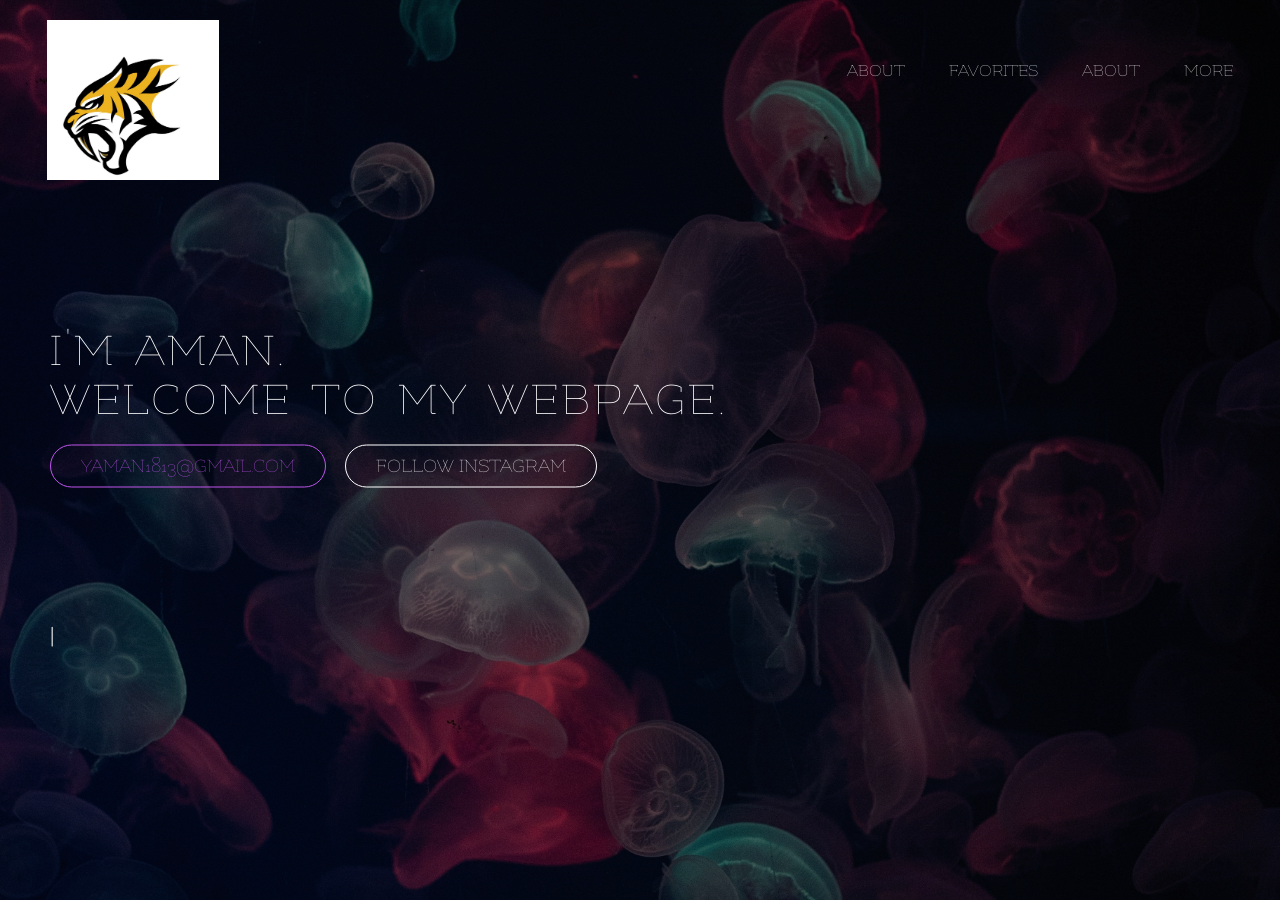
<file: index.html>
<!DOCTYPE html>
<html>
    <head>
        <title>Aman</title>
        <link rel="stylesheet" type="text/css" href="css/style.css">
        <meta name="viewport" content="width=device-width, initial-scale=1.0">
       <link href="https://fonts.googleapis.com/css2?family=Flamenco&display=swap" rel="stylesheet">
       <link rel="stylesheet" href="https://cdnjs.cloudflare.com/ajax/libs/animate.css/4.1.1/animate.min.css">
       <link rel="stylesheet" href="https://cdnjs.cloudflare.com/ajax/libs/font-awesome/4.7.0/css/font-awesome.min.css">
<script type="text/javascript">
            var myQuotes =  new Array();
  
  myQuotes.push("Life is too short to write documentation.");

  myQuotes.push("Just kidding, go document your code.");

  myQuotes.push("Where�s your will to be weird?");


function shuffle(array) {
  var currentIndex = array.length, temporaryValue, randomIndex ;

  // While there remain elements to shuffle...
  while (0 !== currentIndex) {

    // Pick a remaining element...
    randomIndex = Math.floor(Math.random() * currentIndex);
    currentIndex -= 1;

    // And swap it with the current element.
    temporaryValue = array[currentIndex];
    array[currentIndex] = array[randomIndex];
    array[randomIndex] = temporaryValue;
  }

  return array;
}



  $(".intro-text").typed({
    strings: myQuotes,
    typeSpeed: 8,
    backDelay: 3000,
    startDelay: 200,
    loop: true,
    loopCount: false,
    cursorChar: "|"
  });
       </script>
    </head>
    <body>
        <header>
            <nav>
                <div class="row clearfix">
                    <img src="images/logo.jpg" class = "logo">
                    <ul class="main-nav" animated slideInDown id="check-class">
                        <li><a href="#">ABOUT</a></li>
                        <li><a href="#">FAVORITES</a></li>
                        <li><a href="#">ABOUT</a></li>
                        <li><a href="#">MORE</a></li>
                    </ul>
                    <a href="#" class="mobile-icon"  onclick="slideshow()"><i class="fa fa-bars"> </i> </a>

                </div>
            </nav>
            <div class="main-content-header">
            <h1> I'M <span class="colorchange">AMAN</span>.<br>
                WELCOME TO MY WEBPAGE.</h1>
                <a href="mailto:yaman1813@gmail.com" class="btn btn-full"> yaman1813@gmail.com</a>
                <a href="#" class="btn btn-nav"> Follow Instagram</a>
          <div class="col-md-10 col-md-offset-1">
                    <h1 class="brand-heading">&nbsp;</h1>
                    <h1 class="brand-heading">&nbsp;</h1>
                    <span class="intro-text"><script>shuffle();</script></span><span class="typed-cursor">|</span>
                    <!--Trying to do something dynamic but it is not working It is linked with above javascript code-->
                    <h5>&nbsp;</h5>
                  </div>      
        </header>

        <script type="text/javascript">
        function slideshow(){
            var x = document.getElementById('check-class');
            if(x.style.display === "none"){
                x.style.display="block";
            }
            else{
                x.style.display="none";
            }
        }
        </script>
    </body>
</html>
</file>
<file: css/style.css>
*{
    margin: 0px;
    padding: 0px;
    box-sizing: border-box;
}
body{
    font-size: 20px;
    overflow-x: hidden;
    color: white;
    font-family: 'Flamenco', cursive;
}
header{
    background-image:linear-gradient( rgba(0, 0, 0, 0.5), rgba(0, 0, 0, 0.5) ), url('../images/36.jpg');
    background-size:cover;
    background-repeat: no-repeat;
    background-position: center;
    height: 100vh;
}
.clearfix:after{
    content: ".";
    visibility: hidden;
    display: block;
    height: 0px;
    clear: both;
}
.row{
    max-width: 1186px;
    margin: 0 auto;
}
.logo{
    height: 160px;
    width: auto;
    float: left;
    margin-top: 20px;
}
.main-nav{
    float: right;
    margin-top: 60px;
}
.main-nav li{
    display: inline-block;
    list-style: none;
    margin-left: 40px;
}
.main-nav li a{
    padding: 5px 0;
    color: #fff;
    text-decoration: none;
    text-transform: uppercase;
    font-size: 90%;
    font-weight: 100;
}

.main-nav li a:hover{
    border-bottom: 2px solid #bf55ec;
}

.main-content-header{
    width: 1180px;
    position: absolute;
    /*border: 1px solid red;*/
    top:55%;
    left: 50%;
    transform: translate(-50%, -50%);
}
h1{
    color: #fff;
    font-size: 240%;
    word-spacing: 5px;
    letter-spacing: 3px;
    margin-bottom: 20px;
    text-transform: uppercase;
    font-weight: lighter;
}
.btn{
    display: inline-block;
    padding: 10px 30px;
    font-weight: lighter;
    text-decoration: none;
    text-transform: uppercase;
    border-radius: 200px;
    transition: background-color 0.2s, border 0.2s, color 0.2s;
}

.btn-full{
    background-color: transparent;
    color: #bf55ec;
    margin-right: 15px;
    border: 1px solid #bf55ec;
}

.btn-full:hover{
    background-color: #fff;
}

.btn-nav{
    background-color: transparent;
    color: #fff;
    border: 1px solid #fff;
}
.btn-nav:hover{
    background-color: #bf55ec;
}

.colorchange{
    animation: colorchangetushar 1s infinite;
}

@keyframes colorchangetushar{
    0%{color: red;}
    25%{color: #bf55ec;}
    50%{color: #fff;}
    100%{color: #bf55ec;}
}
.mobile-icon{
    display: none;
}




/////////////Responsive queries//////////

@media only screen  and (max-width: 1180px){
    .main-content-header{
        width: 100%;
        padding: 0 2%;
    }
}

@media only screen  and (max-width: 998px){
    h1{
        font-size: 200%;
    }
}

@media only screen  and (max-width: 768px){
    h1{
        font-size: 180%;
    }
    .main-nav{
        display: none;
    }
    .mobile-icon{
        display: inline-block;
        color: #fff;
        float: right;
        margin-top: 30px;
        margin-right: 20px;
    }

    .main-nav{
        float: left;
    }
    .main-nav li{
        display: block;
        margin-top: 10px;
    }
}
@media only screen  and (max-width: 480px){
    .btn-full{
        margin-bottom: 20px;
    }
    h1{
        font-size: 160%;
    }
}
</file>
